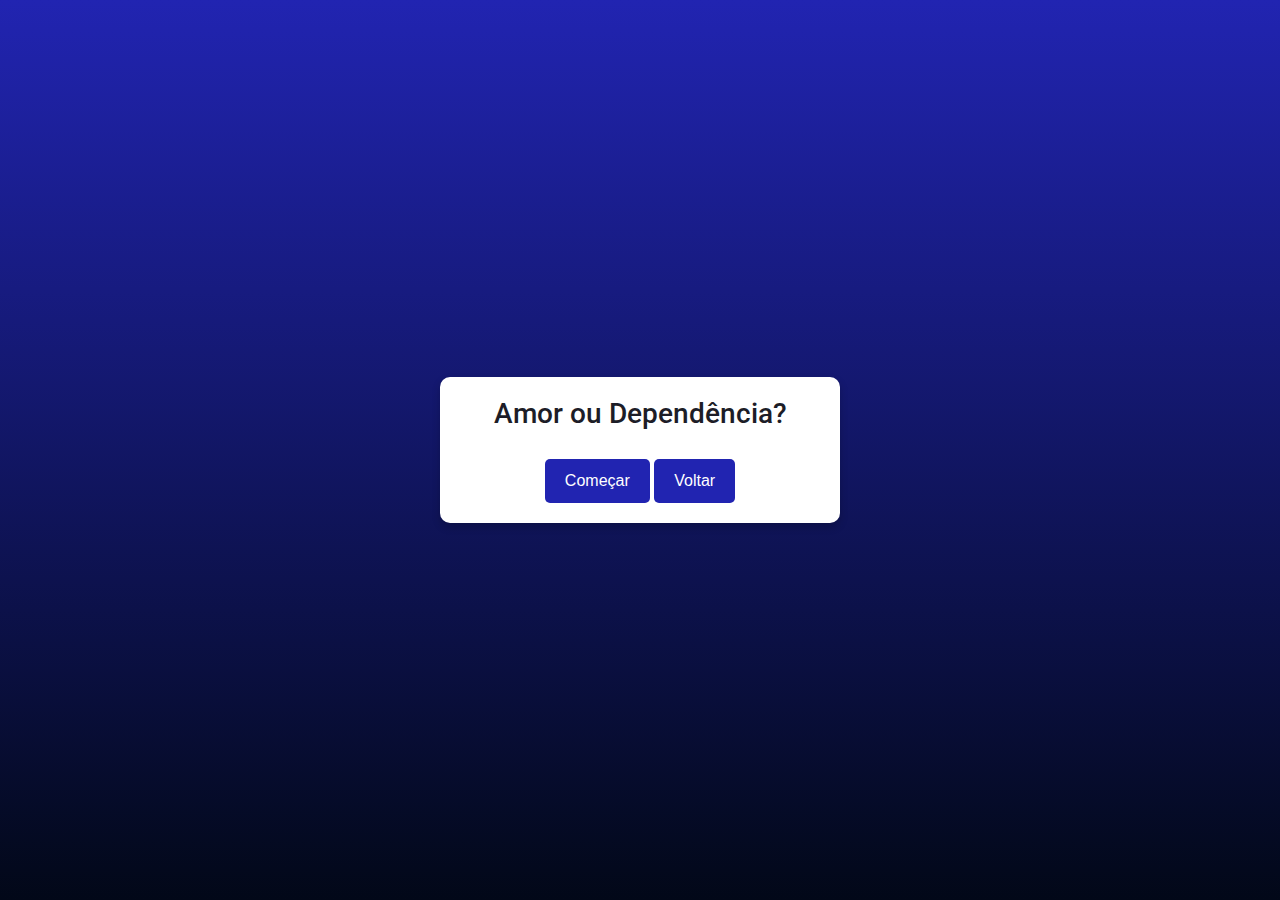
<file: quiz1.html>
<!DOCTYPE html>
<html lang="en">

<head>
    <meta charset="utf-8">
    <title>SEO Master - SEO Agency Website Template</title>
    <meta content="width=device-width, initial-scale=1.0" name="viewport">
    <meta content="" name="keywords">
    <meta content="" name="description">

    <!-- Favicon -->
    <link href="img/favicon.ico" rel="icon">

    <!-- Google Web Fonts -->
    <link rel="preconnect" href="https://fonts.googleapis.com">
    <link rel="preconnect" href="https://fonts.gstatic.com" crossorigin>
    <link href="https://fonts.googleapis.com/css2?family=Heebo:wght@400;500&family=Roboto:wght@400;500;700&display=swap" rel="stylesheet"> 

    <!-- Icon Font Stylesheet -->
    <link href="https://cdnjs.cloudflare.com/ajax/libs/font-awesome/5.10.0/css/all.min.css" rel="stylesheet">
    <link href="https://cdn.jsdelivr.net/npm/bootstrap-icons@1.4.1/font/bootstrap-icons.css" rel="stylesheet">

    <!-- Libraries Stylesheet -->
    <link href="lib/animate/animate.min.css" rel="stylesheet">
    <link href="lib/owlcarousel/assets/owl.carousel.min.css" rel="stylesheet">
    <link href="lib/lightbox/css/lightbox.min.css" rel="stylesheet">

    <!-- Customized Bootstrap Stylesheet -->
    <link href="css/bootstrap.min.css" rel="stylesheet">

    <!-- Template Stylesheet -->
    <link href="css/quiz.css" rel="stylesheet">
</head>

<body>
      <div class="quiz-container">
        <!-- Tela inicial -->
        <div id="start-screen">
          <h3>Amor ou Dependência?</h3>
          <button id="start-btn" class="btn">Começar</button>
          <a href="jogos.html" class="btn">Voltar</a>
        </div>
    
        <!-- Tela de Regras -->
        <div id="rules-screen" class="hidden">
          <h3>Sobre o Quiz:</h3>
          <p>O quiz avalia seu entendimento sobre as diferenças entre amor e dependência emocional. Caso tenha dúvidas, volte em nossas páginas anteriores!</p>
          <ul>
            <li>Você terá 5 perguntas para responder.</li>
            <li>Cada pergunta tem 4 opções de resposta.</li>
            <li>Escolha a opção que você acha correta.</li>
            <li>Após responder, a resposta certa será destacada.</li>
            <li>No final, você verá quantas perguntas acertou!</li>
          </ul>
          <button id="continue-btn" class="btn">Continuar</button>
        </div>
    
        <!-- Quiz -->
        <div id="quiz" class="hidden">
          <div class="question-container">
            <p id="question"></p>
            <div id="options"></div>
          </div>
          <button id="next-btn" class="btn hidden">Próxima</button>
        </div>
    
        <!-- Tela de Resultados -->
        <div id="result-screen" class="hidden">
          <h2>Resultado</h2>
          <p>Você acertou <span id="score"></span> de 5 perguntas!</p>
          <button id="restart-btn" class="btn">Recomeçar</button>
          
        </div>
      </div>
  
    
    <!-- JavaScript Libraries -->
    <script src="js/quiz1.js"></script>
    
</body>

</html>
</file>
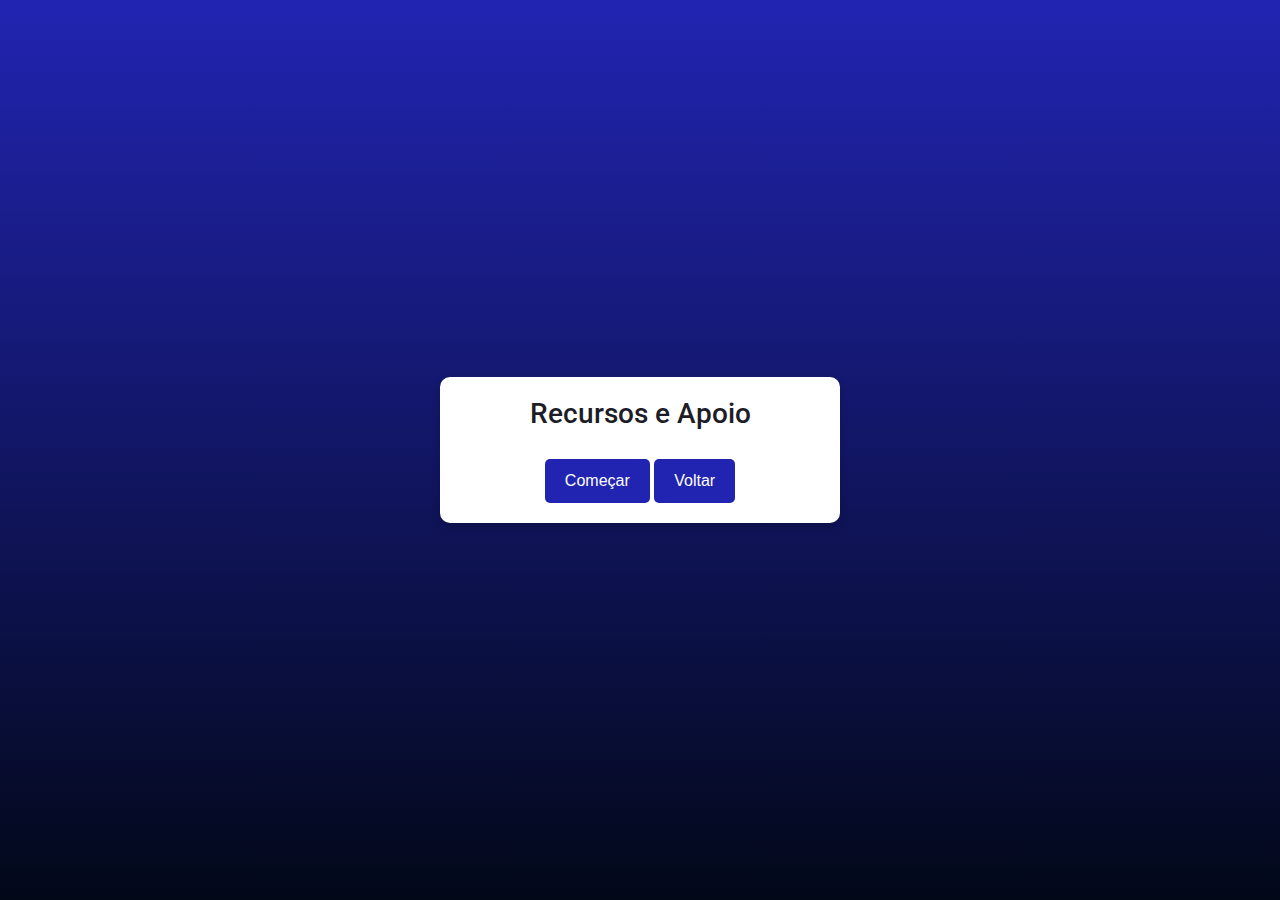
<file: quiz2.html>
<!DOCTYPE html>
<html lang="en">

<head>
    <meta charset="utf-8">
    <title>SEO Master - SEO Agency Website Template</title>
    <meta content="width=device-width, initial-scale=1.0" name="viewport">
    <meta content="" name="keywords">
    <meta content="" name="description">

    <!-- Favicon -->
    <link href="img/favicon.ico" rel="icon">

    <!-- Google Web Fonts -->
    <link rel="preconnect" href="https://fonts.googleapis.com">
    <link rel="preconnect" href="https://fonts.gstatic.com" crossorigin>
    <link href="https://fonts.googleapis.com/css2?family=Heebo:wght@400;500&family=Roboto:wght@400;500;700&display=swap" rel="stylesheet"> 

    <!-- Icon Font Stylesheet -->
    <link href="https://cdnjs.cloudflare.com/ajax/libs/font-awesome/5.10.0/css/all.min.css" rel="stylesheet">
    <link href="https://cdn.jsdelivr.net/npm/bootstrap-icons@1.4.1/font/bootstrap-icons.css" rel="stylesheet">

    <!-- Libraries Stylesheet -->
    <link href="lib/animate/animate.min.css" rel="stylesheet">
    <link href="lib/owlcarousel/assets/owl.carousel.min.css" rel="stylesheet">
    <link href="lib/lightbox/css/lightbox.min.css" rel="stylesheet">

    <!-- Customized Bootstrap Stylesheet -->
    <link href="css/bootstrap.min.css" rel="stylesheet">

    <!-- Template Stylesheet -->
    <link href="css/quiz.css" rel="stylesheet">
</head>

<body>
      <div class="quiz-container">
        <!-- Tela inicial -->
        <div id="start-screen">
          <h3>Recursos e Apoio</h3>
          <button id="start-btn" class="btn">Começar</button>
          <a href="jogos.html" class="btn">Voltar</a>
        </div>
    
        <!-- Tela de Regras -->
        <div id="rules-screen" class="hidden">
          <h3>Sobre o Quiz:</h3>
          <p> O quiz visa refletir sobre como a busca por alívio imediato pode ser prejudicial à saúde emocional e à vida de uma pessoa.</p>
          <ul>
            <li>Você terá 5 perguntas para responder.</li>
            <li>Cada pergunta tem 4 opções de resposta.</li>
            <li>Escolha a opção que você acha correta.</li>
            <li>Após responder, a resposta certa será destacada.</li>
            <li>No final, você verá quantas perguntas acertou!</li>
          </ul>
          <button id="continue-btn" class="btn">Continuar</button>
        </div>
    
        <!-- Quiz -->
        <div id="quiz" class="hidden">
          <div class="question-container">
            <p id="question"></p>
            <div id="options"></div>
          </div>
          <button id="next-btn" class="btn hidden">Próxima</button>
        </div>
    
        <!-- Tela de Resultados -->
        <div id="result-screen" class="hidden">
          <h2>Resultado</h2>
          <p>Você acertou <span id="score"></span> de 5 perguntas!</p>
          <button id="restart-btn" class="btn">Recomeçar</button>
          
        </div>
      </div>
  
    
    <!-- JavaScript Libraries -->
    <script src="js/quiz2.js"></script>
    
</body>

</html>
</file>
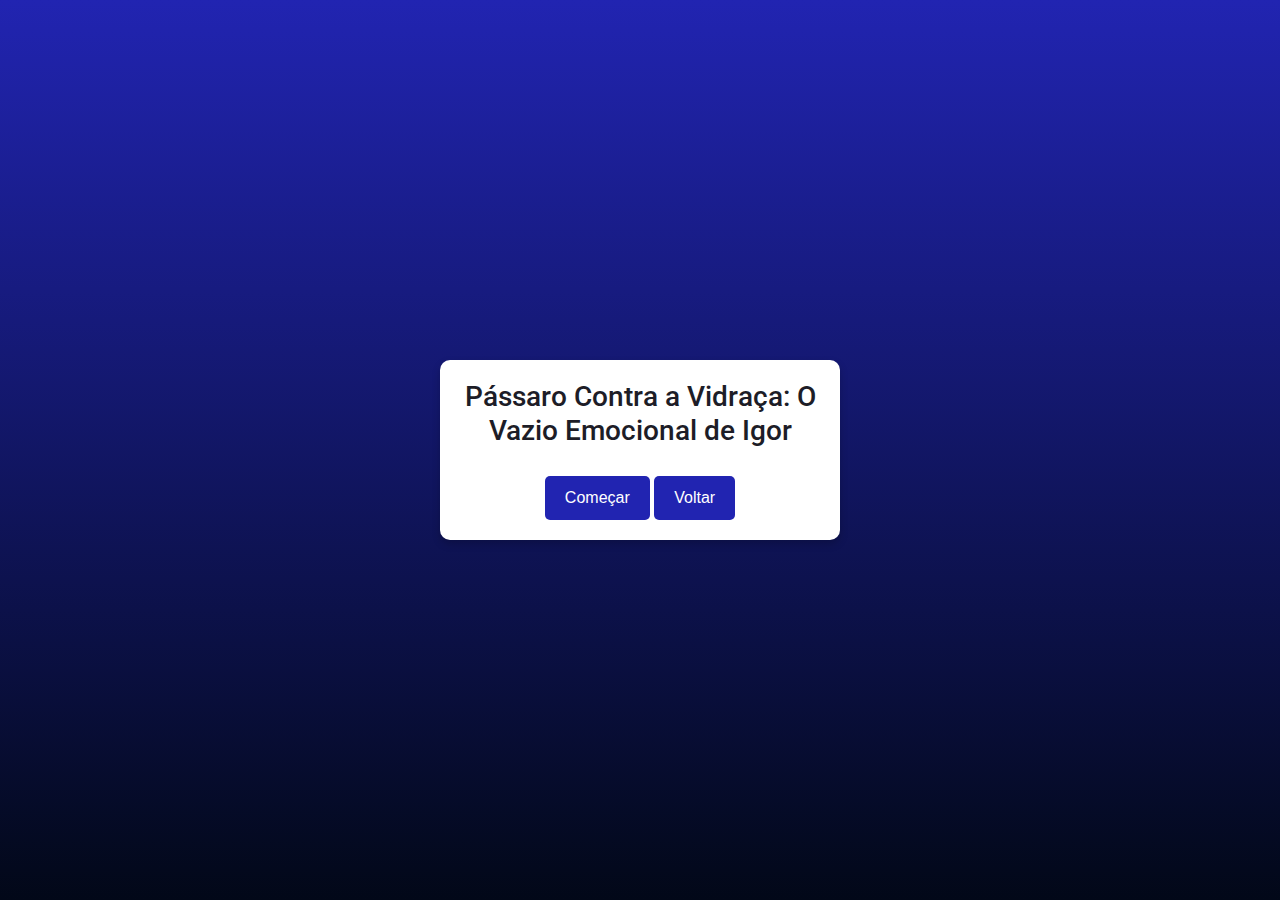
<file: quiz3.html>
<!DOCTYPE html>
<html lang="en">

<head>
    <meta charset="utf-8">
    <title>SEO Master - SEO Agency Website Template</title>
    <meta content="width=device-width, initial-scale=1.0" name="viewport">
    <meta content="" name="keywords">
    <meta content="" name="description">

    <!-- Favicon -->
    <link href="img/favicon.ico" rel="icon">

    <!-- Google Web Fonts -->
    <link rel="preconnect" href="https://fonts.googleapis.com">
    <link rel="preconnect" href="https://fonts.gstatic.com" crossorigin>
    <link href="https://fonts.googleapis.com/css2?family=Heebo:wght@400;500&family=Roboto:wght@400;500;700&display=swap" rel="stylesheet"> 

    <!-- Icon Font Stylesheet -->
    <link href="https://cdnjs.cloudflare.com/ajax/libs/font-awesome/5.10.0/css/all.min.css" rel="stylesheet">
    <link href="https://cdn.jsdelivr.net/npm/bootstrap-icons@1.4.1/font/bootstrap-icons.css" rel="stylesheet">

    <!-- Libraries Stylesheet -->
    <link href="lib/animate/animate.min.css" rel="stylesheet">
    <link href="lib/owlcarousel/assets/owl.carousel.min.css" rel="stylesheet">
    <link href="lib/lightbox/css/lightbox.min.css" rel="stylesheet">

    <!-- Customized Bootstrap Stylesheet -->
    <link href="css/bootstrap.min.css" rel="stylesheet">

    <!-- Template Stylesheet -->
    <link href="css/quiz.css" rel="stylesheet">
</head>

<body>
      <div class="quiz-container">
        <!-- Tela inicial -->
        <div id="start-screen">
          <h3>Pássaro Contra a Vidraça: O Vazio Emocional de Igor</h3>
          <button id="start-btn" class="btn">Começar</button>
          <a href="jogos.html" class="btn">Voltar</a>
        </div>
    
        <!-- Tela de Regras -->
        <div id="rules-screen" class="hidden">
          <h3>Sobre o Quiz:</h3>
          <p>O foco aqui é estimular a reflexão sobre a dependência emocional, oferecendo maneiras de trabalhar a autoestima e a independência emocional por meio de terapias e apoio social.</p>
          <ul>
            <li>Você terá 5 perguntas para responder.</li>
            <li>Cada pergunta tem 4 opções de resposta.</li>
            <li>Escolha a opção que você acha correta.</li>
            <li>Após responder, a resposta certa será destacada.</li>
            <li>No final, você verá quantas perguntas acertou!</li>
          </ul>
          <button id="continue-btn" class="btn">Continuar</button>
        </div>
    
        <!-- Quiz -->
        <div id="quiz" class="hidden">
          <div class="question-container">
            <p id="question"></p>
            <div id="options"></div>
          </div>
          <button id="next-btn" class="btn hidden">Próxima</button>
        </div>
    
        <!-- Tela de Resultados -->
        <div id="result-screen" class="hidden">
          <h2>Resultado</h2>
          <p>Você acertou <span id="score"></span> de 5 perguntas!</p>
          <button id="restart-btn" class="btn">Recomeçar</button>
          
        </div>
      </div>
  
    
    <!-- JavaScript Libraries -->
    <script src="js/quiz3.js"></script>
    
</body>

</html>
</file>
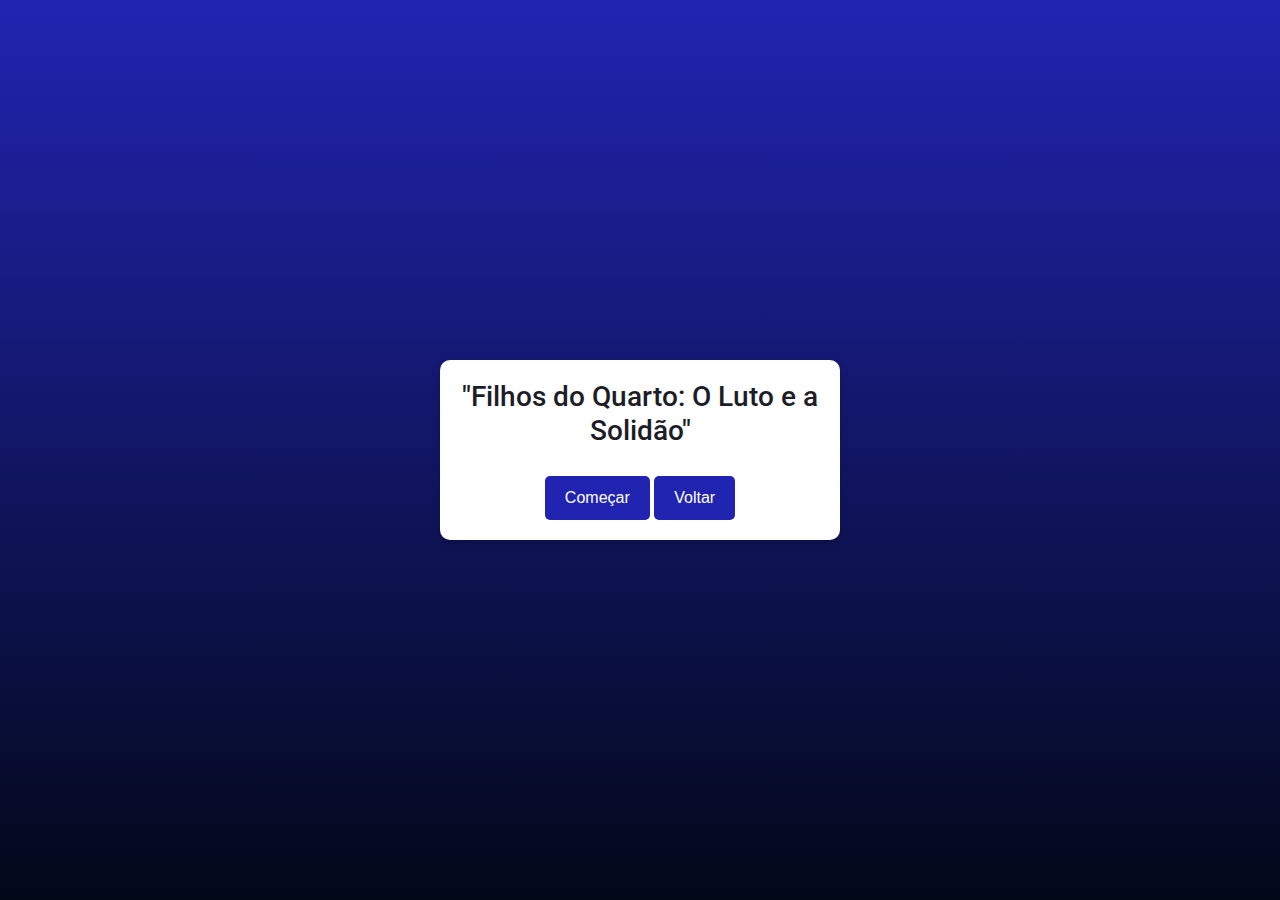
<file: quiz4.html>
<!DOCTYPE html>
<html lang="en">

<head>
    <meta charset="utf-8">
    <title>SEO Master - SEO Agency Website Template</title>
    <meta content="width=device-width, initial-scale=1.0" name="viewport">
    <meta content="" name="keywords">
    <meta content="" name="description">

    <!-- Favicon -->
    <link href="img/favicon.ico" rel="icon">

    <!-- Google Web Fonts -->
    <link rel="preconnect" href="https://fonts.googleapis.com">
    <link rel="preconnect" href="https://fonts.gstatic.com" crossorigin>
    <link href="https://fonts.googleapis.com/css2?family=Heebo:wght@400;500&family=Roboto:wght@400;500;700&display=swap" rel="stylesheet"> 

    <!-- Icon Font Stylesheet -->
    <link href="https://cdnjs.cloudflare.com/ajax/libs/font-awesome/5.10.0/css/all.min.css" rel="stylesheet">
    <link href="https://cdn.jsdelivr.net/npm/bootstrap-icons@1.4.1/font/bootstrap-icons.css" rel="stylesheet">

    <!-- Libraries Stylesheet -->
    <link href="lib/animate/animate.min.css" rel="stylesheet">
    <link href="lib/owlcarousel/assets/owl.carousel.min.css" rel="stylesheet">
    <link href="lib/lightbox/css/lightbox.min.css" rel="stylesheet">

    <!-- Customized Bootstrap Stylesheet -->
    <link href="css/bootstrap.min.css" rel="stylesheet">

    <!-- Template Stylesheet -->
    <link href="css/quiz.css" rel="stylesheet">
</head>

<body>
      <div class="quiz-container">
        <!-- Tela inicial -->
        <div id="start-screen">
          <h3>"Filhos do Quarto: O Luto e a Solidão"</h3>
          <button id="start-btn" class="btn">Começar</button>
          <a href="jogos.html" class="btn">Voltar</a>
        </div>
    
        <!-- Tela de Regras -->
        <div id="rules-screen" class="hidden">
          <h3>Sobre o Quiz:</h3>
          <p>Este quiz explora as emoções e desafios enfrentados pelos filhos no processo de luto. Ao abordar o sofrimento de Alicia e Pedro, o jogo propõe reflexões sobre o impacto da perda e da solidão na vida das crianças e jovens.</p>
          <ul>
            <li>Você terá 5 perguntas para responder.</li>
            <li>Cada pergunta tem 4 opções de resposta.</li>
            <li>Escolha a opção que você acha correta.</li>
            <li>Após responder, a resposta certa será destacada.</li>
            <li>No final, você verá quantas perguntas acertou!</li>
          </ul>
          <button id="continue-btn" class="btn">Continuar</button>
        </div>
    
        <!-- Quiz -->
        <div id="quiz" class="hidden">
          <div class="question-container">
            <p id="question"></p>
            <div id="options"></div>
          </div>
          <button id="next-btn" class="btn hidden">Próxima</button>
        </div>
    
        <!-- Tela de Resultados -->
        <div id="result-screen" class="hidden">
          <h2>Resultado</h2>
          <p>Você acertou <span id="score"></span> de 5 perguntas!</p>
          <button id="restart-btn" class="btn">Recomeçar</button>
          
        </div>
      </div>
  
    
    <!-- JavaScript Libraries -->
    <script src="js/quiz4.js"></script>
    
</body>

</html>
</file>
<file: css/quiz.css>
/* Geral */
body {
    font-family: 'Arial', sans-serif;
    margin: 0;
    padding: 0;
    background: linear-gradient(to bottom, #2124B1, rgb(2, 8, 24));
    color: #fff;
    display: flex;
    justify-content: center;
    align-items: center;
    height: 100vh;
  }
  
  .quiz-container {
    background: #fff;
    color: #333;
    padding: 20px;
    border-radius: 10px;
    box-shadow: 0 4px 8px rgba(0, 0, 0, 0.2);
    width: 90%;
    max-width: 400px;
    text-align: center;
    animation: fadeIn 0.5s ease;
  }
  
  /* Animação */
  @keyframes fadeIn {
    from {
      opacity: 0;
      transform: translateY(20px);
    }
    to {
      opacity: 1;
      transform: translateY(0);
    }
  }
  
  /* Botões */
  .btn {
    background: #2124B1;
    color: #fff;
    border: none;
    padding: 10px 20px;
    margin-top: 20px;
    border-radius: 5px;
    cursor: pointer;
    transition: background 0.3s ease;
  }
  
  .btn:hover {
    background: rgb(2, 8, 24);
  }
  
  /* Opções */
  .option-btn {
    background: #f4f4f4;
    color: #333;
    border: none;
    padding: 10px 15px;
    margin: 10px 0;
    border-radius: 5px;
    cursor: pointer;
    width: 100%;
    text-align: left;
    transition: all 0.3s ease;
  }
  
  .option-btn:hover {
    background: #a5bdff;
  }
  
  .correct {
    background: #4caf50;
    color: #fff;
  }
  
  .wrong {
    background: #f44336;
    color: #fff;
  }
  
  /* Ocultar elementos */
  .hidden {
    display: none;
  }

  ul {
    text-align: left;
    padding-left: 20px;
    margin: 20px 0;
  }
  
  li {
    margin-bottom: 10px;
    font-size: 16px;
  }
</file>
